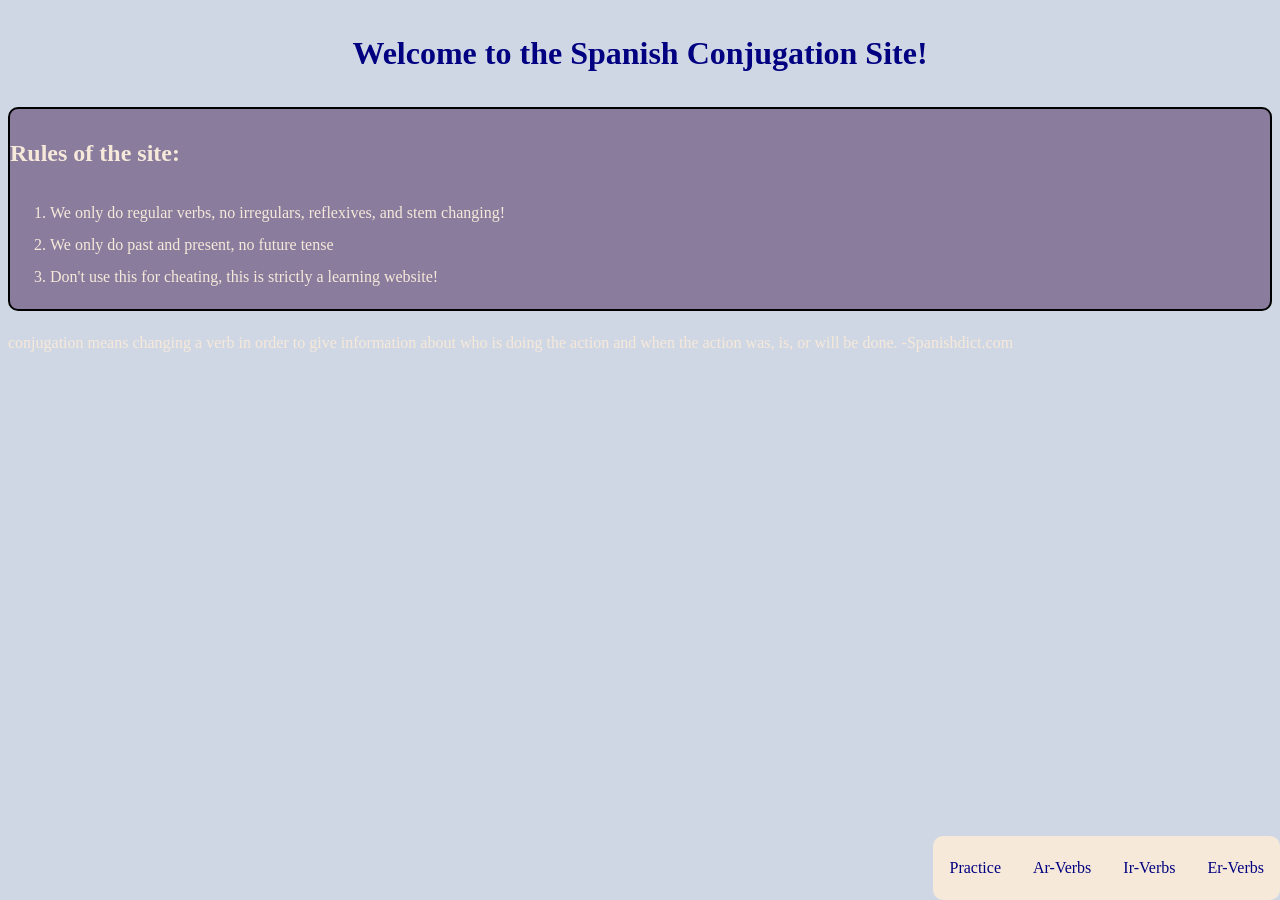
<file: index.html>
<!DOCTYPE html>
<html lang="en">
<head>
    <link rel="stylesheet" href="styles.css">
    <meta charset="UTF-8">
    <meta name="viewport" content="width=device-width, initial-scale=1.0">
    <title>Home</title>
</head>
<body>
    <h1>Welcome to the Spanish Conjugation Site!</h1>
    <nav class="navigation">
            <ul class = "nav-links">
            <!-- List of links that connects html files -->
            <li><a href="practice.html" class="active">Practice</a></li>
            <li><a href = "ar-verb.html">Ar-Verbs</a></li>
            <li><a href = "ir-verb.html">Ir-Verbs</a></li>
            <li><a href = "er-verb.html">Er-Verbs</a></li>
            </ul>
    </nav>
    <div class = "instructions">
    <h2>Rules of the site:</h2>
    <ol>
        <li>We only do regular verbs, no irregulars, reflexives, and stem changing!</li>
        <li>We only do past and present, no future tense</li>
        <li>Don't use this for cheating, this is strictly a learning website!</li>
    </ol>
    </div>
    <div class = "quote">
        <p>conjugation means changing a verb in order to give information
             about who is doing the action and when the action was, is, or will be done. -Spanishdict.com</p>
    </div>
</body>
</html>
</file>
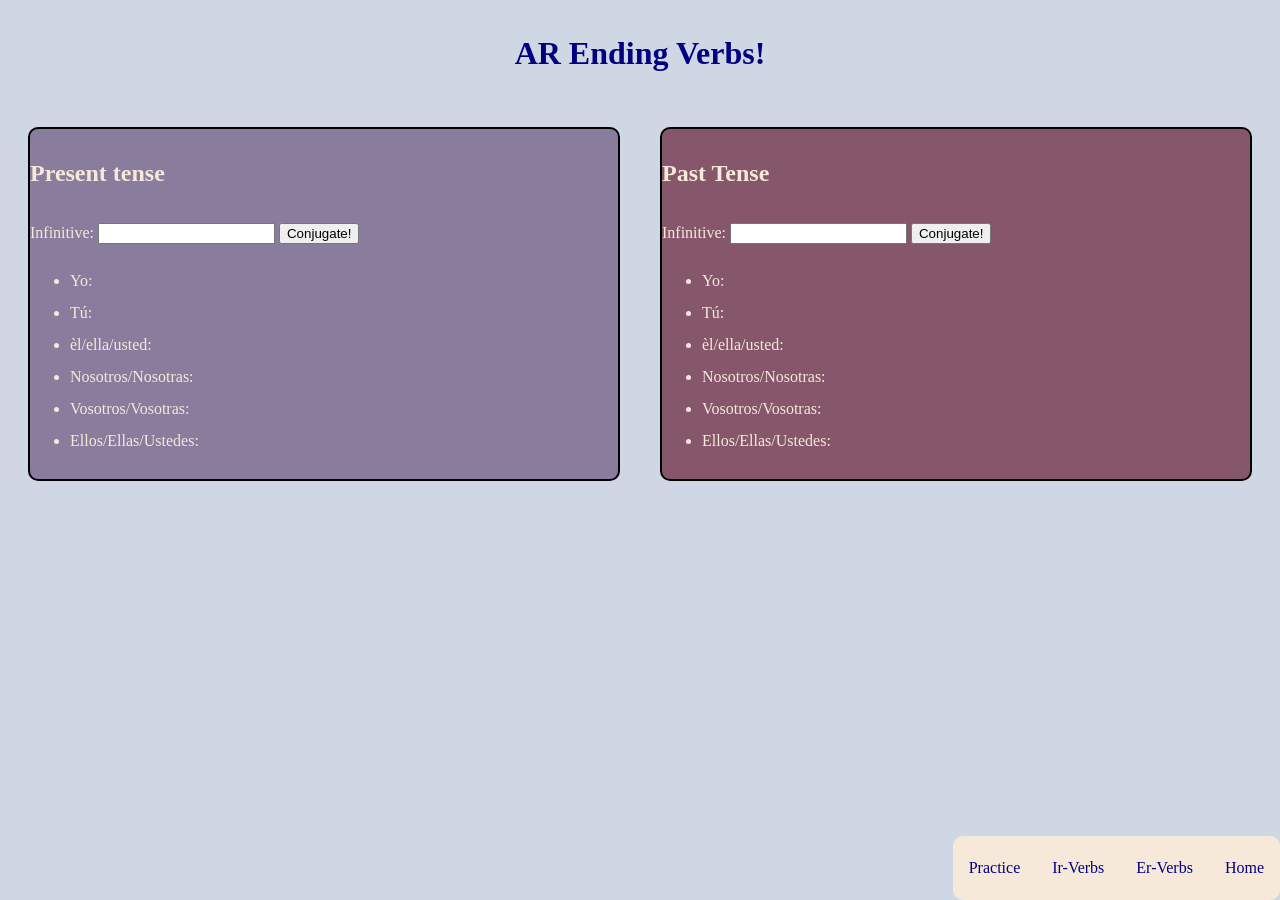
<file: ar-verb.html>
<!DOCTYPE html>
<html lang="en">
<head>
    <link rel="stylesheet" href="styles.css">
    <meta charset="UTF-8">
    <meta name="viewport" content="width=\, initial-scale=1.0">
    <title>Ar-Verbs</title>
</head>
<body>
    <nav class="navigation">
            <ul class = "nav-links">
            <!-- List of links that connects html files -->
            <li><a href="practice.html" class="active">Practice</a></li>
            <li><a href = "ir-verb.html">Ir-Verbs</a></li>
            <li><a href = "er-verb.html">Er-Verbs</a></li>
            <li><a href = "index.html">Home</a></li>
            </ul>
    </nav>
    <h1>AR Ending Verbs!</h1>
    <div id = "ar-parent-container">
    <div id = "ar-present-container">
    <h2>Present tense</h2>
    <p>Infinitive: <input id = "ar-present-input"> <button id = "ar-present-button">Conjugate!</button></p>
    <div id ="ar-present-output">
        <ul id = "ar-present-list">
            <li id = "ar-present-yo">Yo: </li>
            <li id="ar-present-tú">Tú: </li>
            <li id="ar-present-él">èl/ella/usted: </li>
            <li id="ar-present-nos">Nosotros/Nosotras: </li>
            <li id="ar-present-vos">Vosotros/Vosotras: </li>
            <li id="ar-present-ellos">Ellos/Ellas/Ustedes:</li>
        </ul>
    </div>
    </div>
    <div id = "ar-past-container">
    <h2>Past Tense</h2>
    <p>Infinitive: <input id = "ar-past-input"> <button id = "ar-past-button">Conjugate!</button></p>
        <div id ="ar-past-output">
        <ul id = "ar-past-list">
            <li id ="ar-past-yo">Yo:</li>
            <li id="ar-past-tú">Tú:</li>
            <li id="ar-past-él">èl/ella/usted:</li>
            <li id="ar-past-nos">Nosotros/Nosotras:</li>
            <li id="ar-past-vos">Vosotros/Vosotras:</li>
            <li id="ar-past-ellos">Ellos/Ellas/Ustedes:</li>
        </ul>
    </div>
    </div>

    </div>
</body>
</html>
</file>
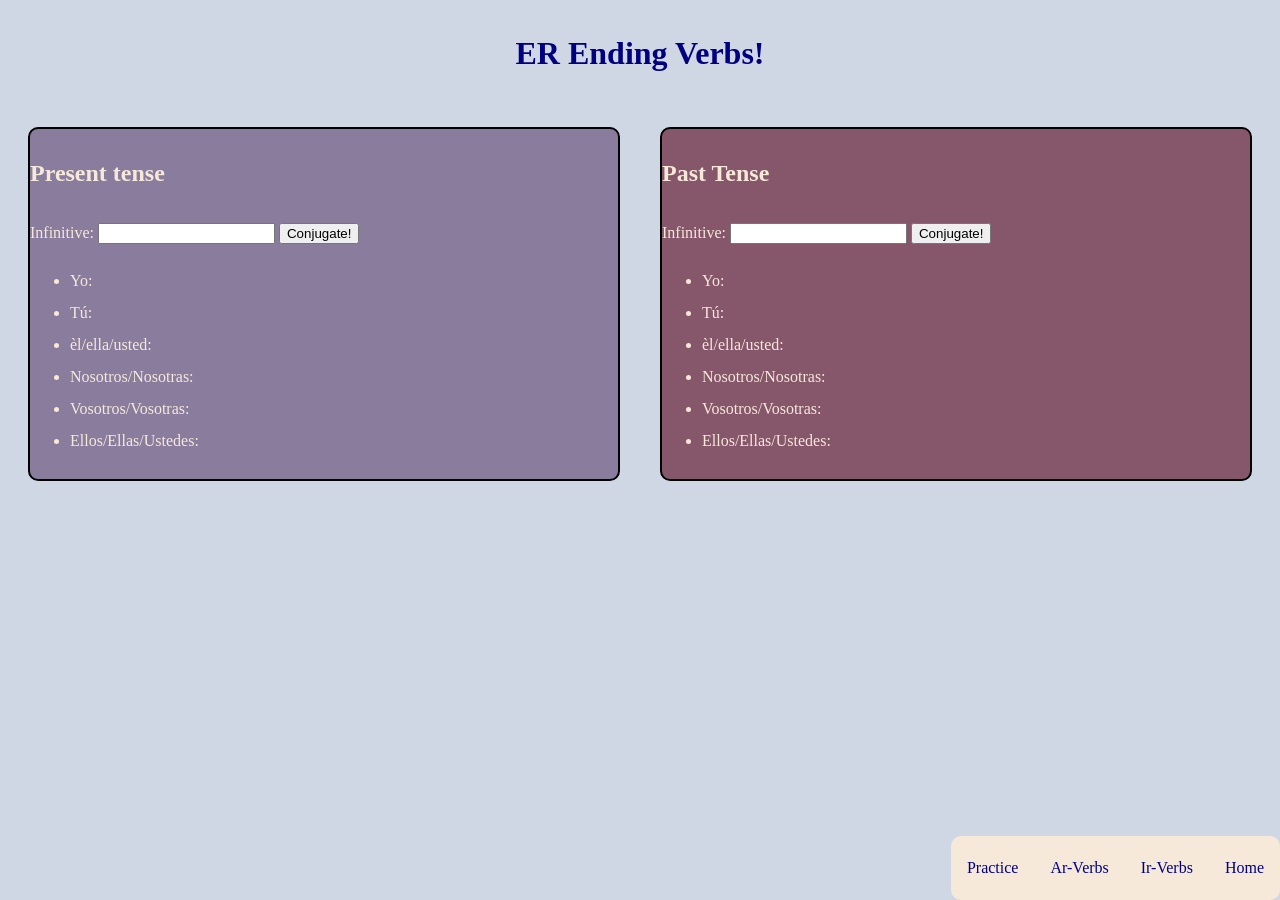
<file: er-verb.html>
<!DOCTYPE html>
<html lang="en">
<head>
    <link rel="stylesheet" href="styles.css">
    <meta charset="UTF-8">
    <meta name="viewport" content="width=device-width, initial-scale=1.0">
    <title>Document</title>
</head>
<body>
    <nav class="navigation">
            <ul class = "nav-links">
            <!-- List of links that connects html files -->
            <li><a href="practice.html" class="active">Practice</a></li>
            <li><a href = "ar-verb.html">Ar-Verbs</a></li>
            <li><a href = "ir-verb.html">Ir-Verbs</a></li>
            <li><a href = "index.html">Home</a></li>
            </ul>
    </nav>
    <h1>ER Ending Verbs!</h1>
    <div id = "er-parent-container">
    <div id = "er-present-container">
    <h2>Present tense</h2>
    <p>Infinitive: <input id = "er-present-input"> <button id = "er-present-button">Conjugate!</button></p>
    <div id ="er-present-output">
        <ul id = "er-present-list">
            <li id ="er-present-yo">Yo: </li>
            <li id="er-present-tú">Tú: </li>
            <li id="er-present-él">èl/ella/usted: </li>
            <li id="er-present-nos">Nosotros/Nosotras: </li>
            <li id="er-present-vos">Vosotros/Vosotras: </li>
            <li id="er-present-ellos">Ellos/Ellas/Ustedes:</li>
        </ul>
    </div>
    </div>
    <div id = "er-past-container">
    <h2>Past Tense</h2>
    <p>Infinitive: <input id = "er-past-input"> <button id = "er-past-button">Conjugate!</button></p>
        <div id ="er-past-output">
        <ul id = "er-past-list">
            <li id ="er-past-yo">Yo:</li>
            <li id="er-past-tú">Tú:</li>
            <li id="er-past-él">èl/ella/usted:</li>
            <li id="er-past-nos">Nosotros/Nosotras:</li>
            <li id="er-past-vos">Vosotros/Vosotras:</li>
            <li id="er-past-ellos">Ellos/Ellas/Ustedes:</li>
        </ul>
    </div>
    </div>

    </div>
    
</body>
</html>
</file>
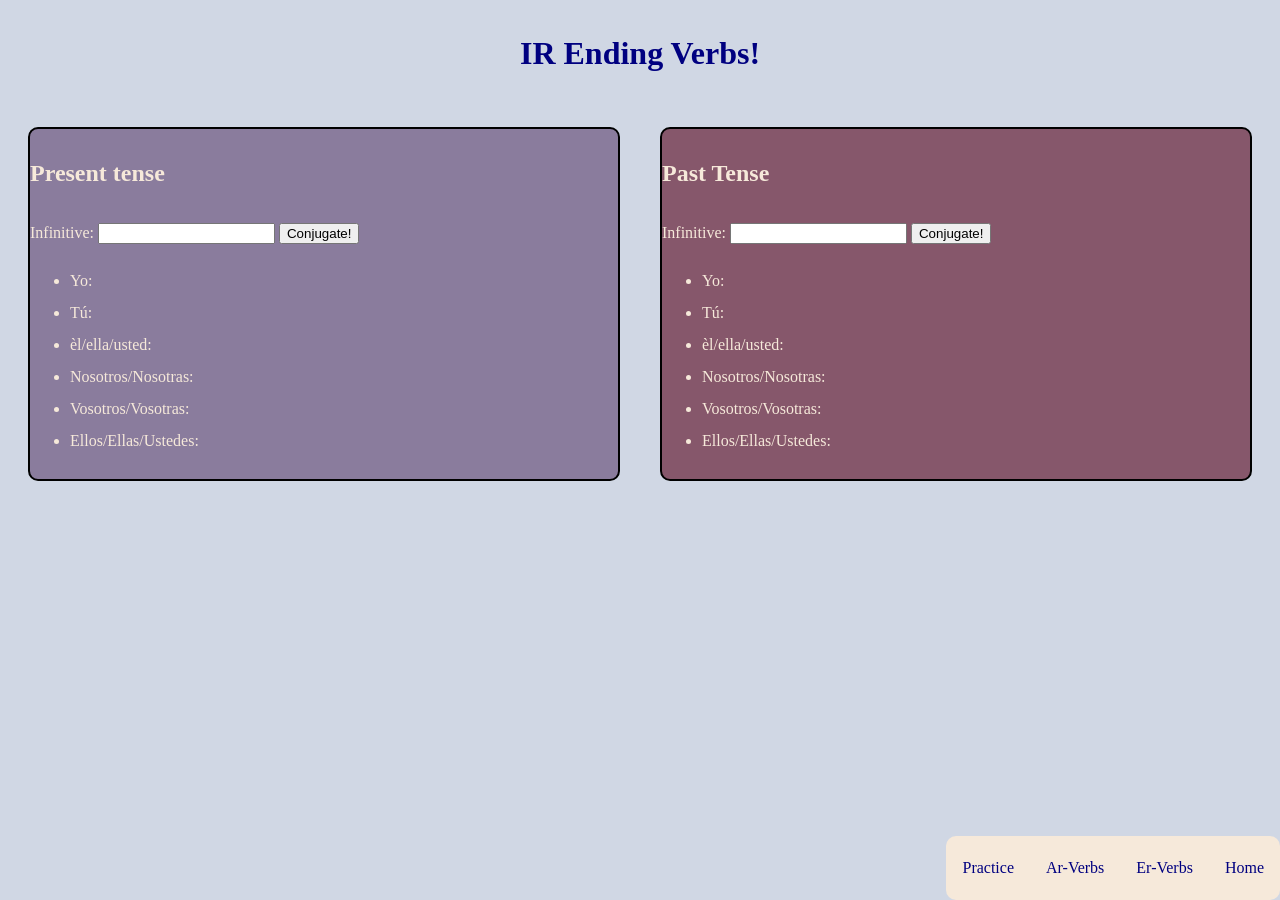
<file: ir-verb.html>
<!DOCTYPE html>
<html lang="en">
<head>
    <link rel="stylesheet" href="styles.css">
    <meta charset="UTF-8">
    <meta name="viewport" content="width=device-width, initial-scale=1.0">
    <title>Document</title>
</head>
<body>
    <nav class="navigation">
            <ul class = "nav-links">
            <!-- List of links that connects html files -->
            <li><a href="practice.html" class="active">Practice</a></li>
            <li><a href = "ar-verb.html">Ar-Verbs</a></li>
            <li><a href = "er-verb.html">Er-Verbs</a></li>
            <li><a href = "index.html">Home</a></li>
            
            </ul>
    </nav>
    <h1>IR Ending Verbs!</h1>
    <div id = "ir-parent-container">
    <div id = "ir-present-container">
    <h2>Present tense</h2>
    <p>Infinitive: <input id = "ir-present-input"> <button id = "ir-present-button">Conjugate!</button></p>
    <div id ="ir-present-output">
        <ul id = "ir-present-list">
            <li id = "ir-present-yo">Yo: </li>
            <li id="ir-present-tú">Tú: </li>
            <li id="ir-present-él">èl/ella/usted: </li>
            <li id="ir-present-nos">Nosotros/Nosotras: </li>
            <li id="ir-present-vos">Vosotros/Vosotras: </li>
            <li id="ir-present-ellos">Ellos/Ellas/Ustedes:</li>
        </ul>
    </div>
    </div>
    <div id = "ir-past-container">
    <h2>Past Tense</h2>
    <p>Infinitive: <input id = "ir-past-input"> <button id = "ir-past-button">Conjugate!</button></p>
        <div id ="ir-past-output">
        <ul id = "ir-past-list">
            <li id ="ir-past-yo">Yo:</li>
            <li id="ir-past-tú">Tú:</li>
            <li id="ir-past-él">èl/ella/usted:</li>
            <li id="ir-past-nos">Nosotros/Nosotras:</li>
            <li id="ir-past-vos">Vosotros/Vosotras:</li>
            <li id="ir-past-ellos">Ellos/Ellas/Ustedes:</li>
        </ul>
    </div>
    </div>

    </div>
    
</body>
</html>
</file>
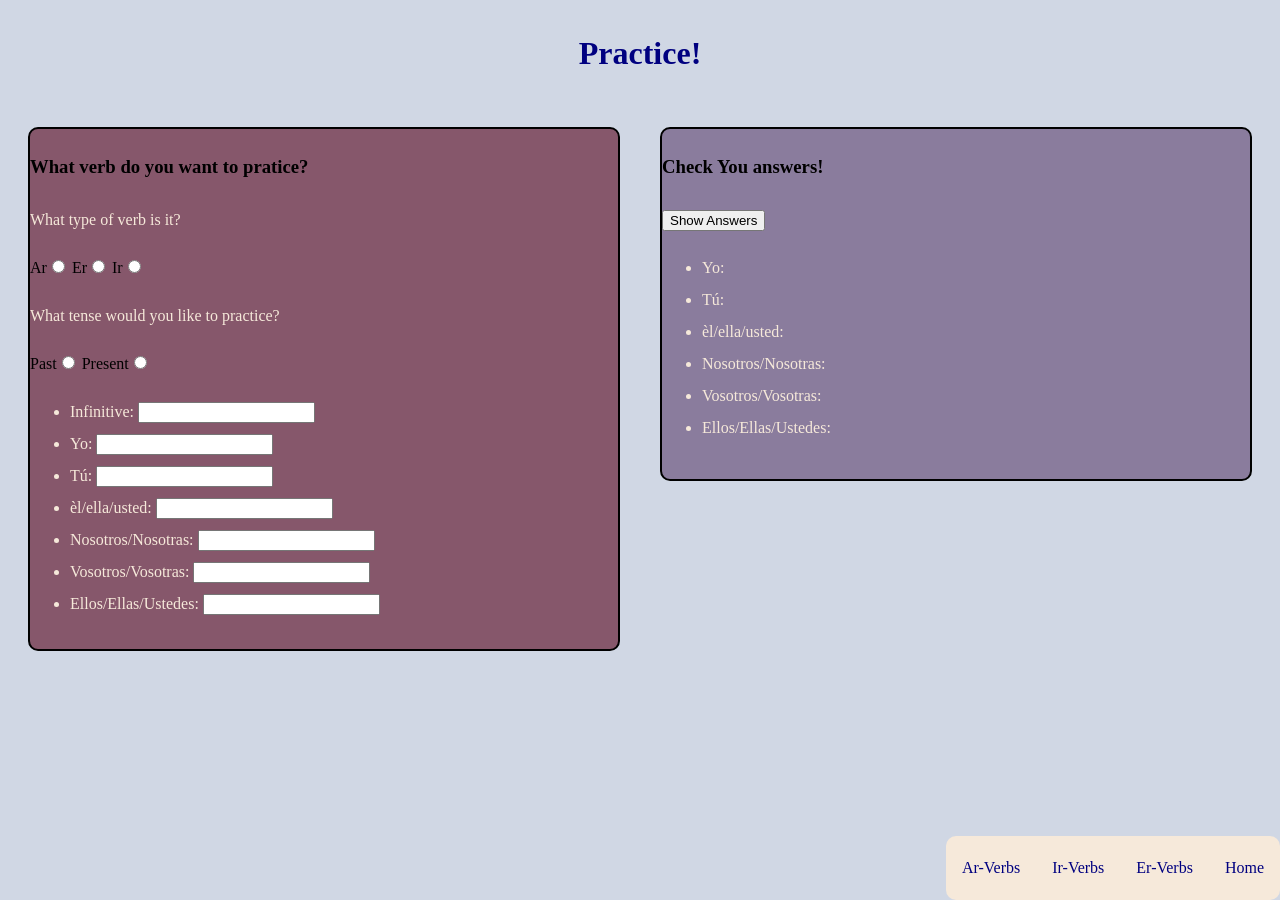
<file: practice.html>
<!DOCTYPE html>
<html lang="en">
<head>
    <link rel="stylesheet" href="styles.css">
    <meta charset="UTF-8">
    <meta name="viewport" content="width=device-width, initial-scale=1.0">
    <title>Document</title>
</head>
<body>
    <nav class="navigation">
            <ul class = "nav-links">
            <!-- List of links that connects html files -->
            <li><a href = "ar-verb.html">Ar-Verbs</a></li>
            <li><a href = "ir-verb.html">Ir-Verbs</a></li>
            <li><a href = "er-verb.html">Er-Verbs</a></li>
            <li><a href = "index.html">Home</a></li>
            </ul>
    </nav>
    <h1>Practice!</h1>
    <div id = "all-parent-container">
    <div id = "student-container">
        <h3>What verb do you want to pratice?</h3>
        <p>What type of verb is it?</p>
        <label>Ar</label><input type = "radio" id ="Ar-type-practice" name = "conjugation"></label>
        <label>Er</label><input type = "radio" id = "Er-type-practice" name="conjugation"></label>
        <label>Ir</label><input type = "radio" id ="Ir-type-practice" name="conjugation"></label>
        <p>What tense would you like to practice?</p>
        <label>Past</label><input type = "radio" id ="past-practice" name="type"></label>
        <label>Present</label><input type = "radio" id ="present-practice" name="type"></label>
        <ul id = "practice-list">
            <li id ="practice-infinitive">Infinitive: <input id = "practice-infi-input"></li>
            <li id = "practice-yo">Yo: <input id = "practice-yo-input"> </li>
            <li id="practice-tú">Tú: <input id = "practice-tú-input"></li>
            <li id="practice-él">èl/ella/usted: <input id = "practice-él-input"></li>
            <li id="practice-nos">Nosotros/Nosotras: <input id = "practice-nos-input"></li>
            <li id="practice-vos">Vosotros/Vosotras: <input id = "practice-vos-input"></li>
            <li id="practice-ellos">Ellos/Ellas/Ustedes: <input id = "practice-ellos-input"></li>
        </ul>
        
    </div>
    <div id = "answer-container">
        <h3>Check You answers!</h3>
        <button>Show Answers</button>
            <ul id = "show-list">
            <li id = "practice-yo">Yo:  </li>
            <li id="practice-tú">Tú: </li>
            <li id="practice-él">èl/ella/usted: </li>
            <li id="practice-nos">Nosotros/Nosotras: </li>
            <li id="practice-vos">Vosotros/Vosotras: </li>
            <li id="practice-ellos">Ellos/Ellas/Ustedes: </li>
        </ul>
    </div>
    </div>
    
</body>
</html>
</file>
<file: styles.css>
/* Styling file */
/*#86576B
#DBCFD1
#8A7C9D
#F6E9DA
#D0D7E4*/


body {
    line-height: 2;
}

p {
    color: #F6E9DA;
}

li {
    color: #F6E9DA;
}

html {
    background-color: #D0D7E4;
}

h2 {
    color: #F6E9DA;
}

h1 {
    color: navy;
    text-align: center;
}

/* Navigation class */
.navigation {
    /* makes the navigation bar stay at the bottom right of the page */
    position: fixed;
    bottom: 0;
    right: 0;
}

/* Navigation links class */
.nav-links {
    /* links in center */
    justify-content: center;
    /* rounds out elements */
    border-radius: 10px;
    /* no bullet point */
    list-style-type: none;
    /* margin at 0 */
    margin: 0;
    /* padding at 0 */
    padding: 0;
    /* set background color */
    background-color: #F6E9DA;
    /* makes a grid layout */
    display: flex;
}

/* All links in list items in the navigation links class */
.nav-links li a {
    /* each item is a block visually */
    display: block;
    /* assigns color */
    color: navy;
    padding: 16px;
    /* gets rid of link underline */
    text-decoration: none;
}

/* All links in list items in the navigation links class when 
cursor is hovering over */
.nav-links li a:hover {
    background-color: #D0D7E4;
}

/* Last list item in navigation links class */
.nav-links li:last-child {
    /* No border for last item */
    border-right: none;
}

.instructions {
    border: 2px solid black;
    background-color: #8A7C9D;
    border-radius: 10px;
}

/* parents div element class */
#ar-parent-container {
    /* Sets grid layout */
    display: flex;
}

#ar-past-container {
    background-color: #86576B;
    border: 2px solid black;
    border-radius: 10px;
    width: 40%;
    height: 350px;
    margin: 20px;
    flex: 1;
}

#ar-present-container {
    background-color: #8A7C9D;
    border: 2px solid black;
    border-radius: 10px;
    width: 40%;
    height: 350px;
    margin: 20px;
    flex: 1;
}

#er-parent-container {
    /* Sets grid layout */
    display: flex;
}

#er-past-container {
    background-color: #86576B;
    border: 2px solid black;
    border-radius: 10px;
    width: 40%;
    height: 350px;
    margin: 20px;
    flex: 1;
}

#er-present-container {
    background-color: #8A7C9D;
    border: 2px solid black;
    border-radius: 10px;
    width: 40%;
    height: 350px;
    margin: 20px;
    flex: 1;
}

#ir-parent-container {
    /* Sets grid layout */
    display: flex;
}

#ir-past-container {
    background-color: #86576B;
    border: 2px solid black;
    border-radius: 10px;
    width: 40%;
    height: 350px;
    margin: 20px;
    flex: 1;
}

#ir-present-container {
    background-color: #8A7C9D;
    border: 2px solid black;
    border-radius: 10px;
    width: 40%;
    height: 350px;
    margin: 20px;
    flex: 1;
}

#all-parent-container {
 display: flex;
}

#student-container {
    background-color: #86576B;
    border: 2px solid black;
    border-radius: 10px;
    width: 40%;
    height: 520px;
    margin: 20px;
    flex: 1;
}
#answer-container{
    background-color: #8A7C9D;
    border: 2px solid black;
    border-radius: 10px;
    width: 40%;
    height: 350px;
    margin: 20px;
    flex: 1;
}
</file>
